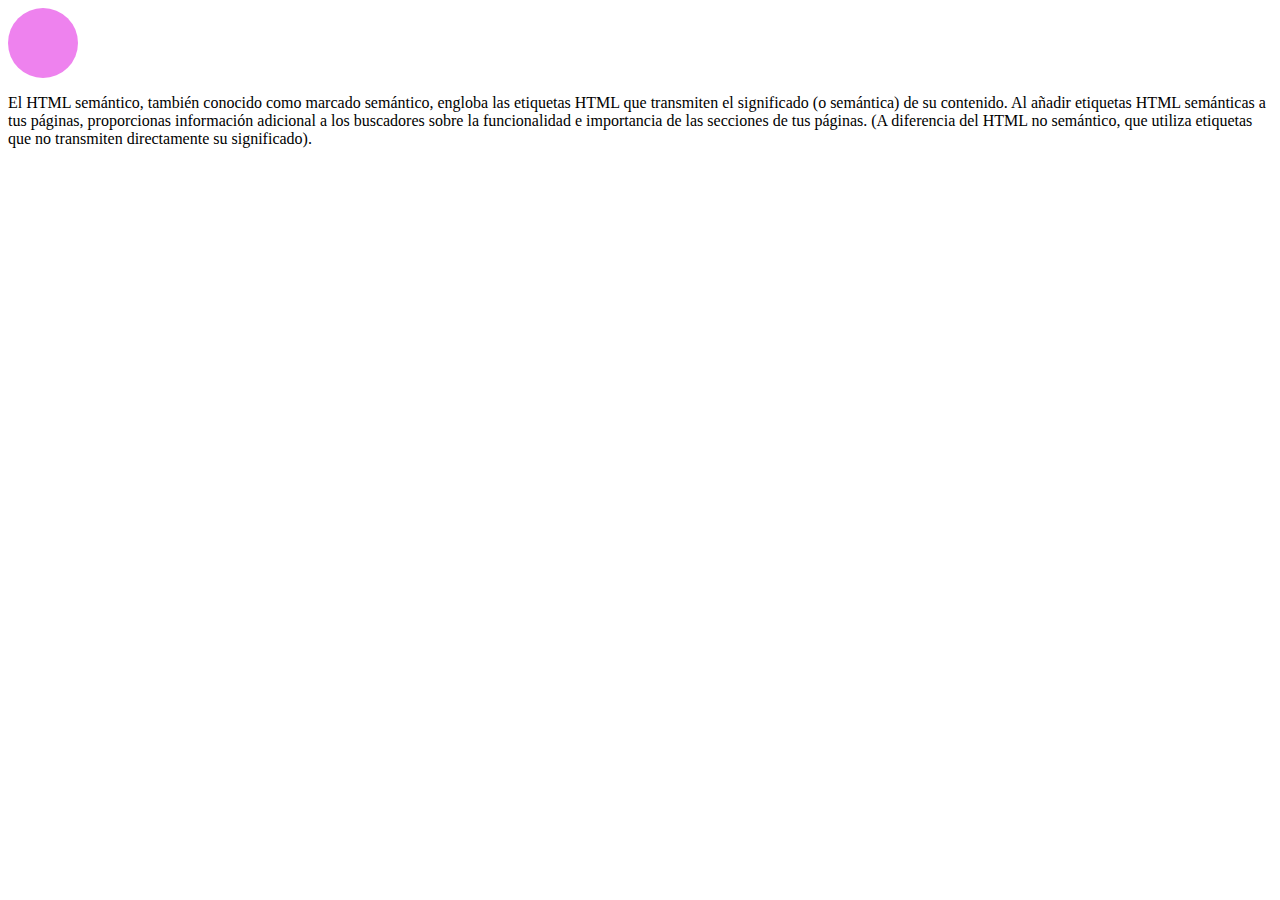
<file: documentos/circulo.html>
<!DOCTYPE html>
<html lang="es">
<head>
  <meta charset="UTF-8">
  <meta name="viewport" content="width=device-width, initial-scale=1.0">
  <title>rectangulo y circulo en HTML</title>
  <style>
   .rectangulo {}
   
   
   
   .circulo {
      width: 70px;
      height: 70px;
      background-color: violet;
      border-radius: 200%;
      
    }
    
  </style>
</head>
<body>

  <div class="circulo"></div>

  <p>
    El HTML semántico, también conocido como marcado semántico, engloba las etiquetas HTML que transmiten el significado (o semántica) de su contenido.

    Al añadir etiquetas HTML semánticas a tus páginas, proporcionas información adicional a los buscadores sobre la funcionalidad e importancia de las secciones de tus páginas.
    
    (A diferencia del HTML no semántico, que utiliza etiquetas que no transmiten directamente su significado).   
</p>
</body>
</html>
</file>
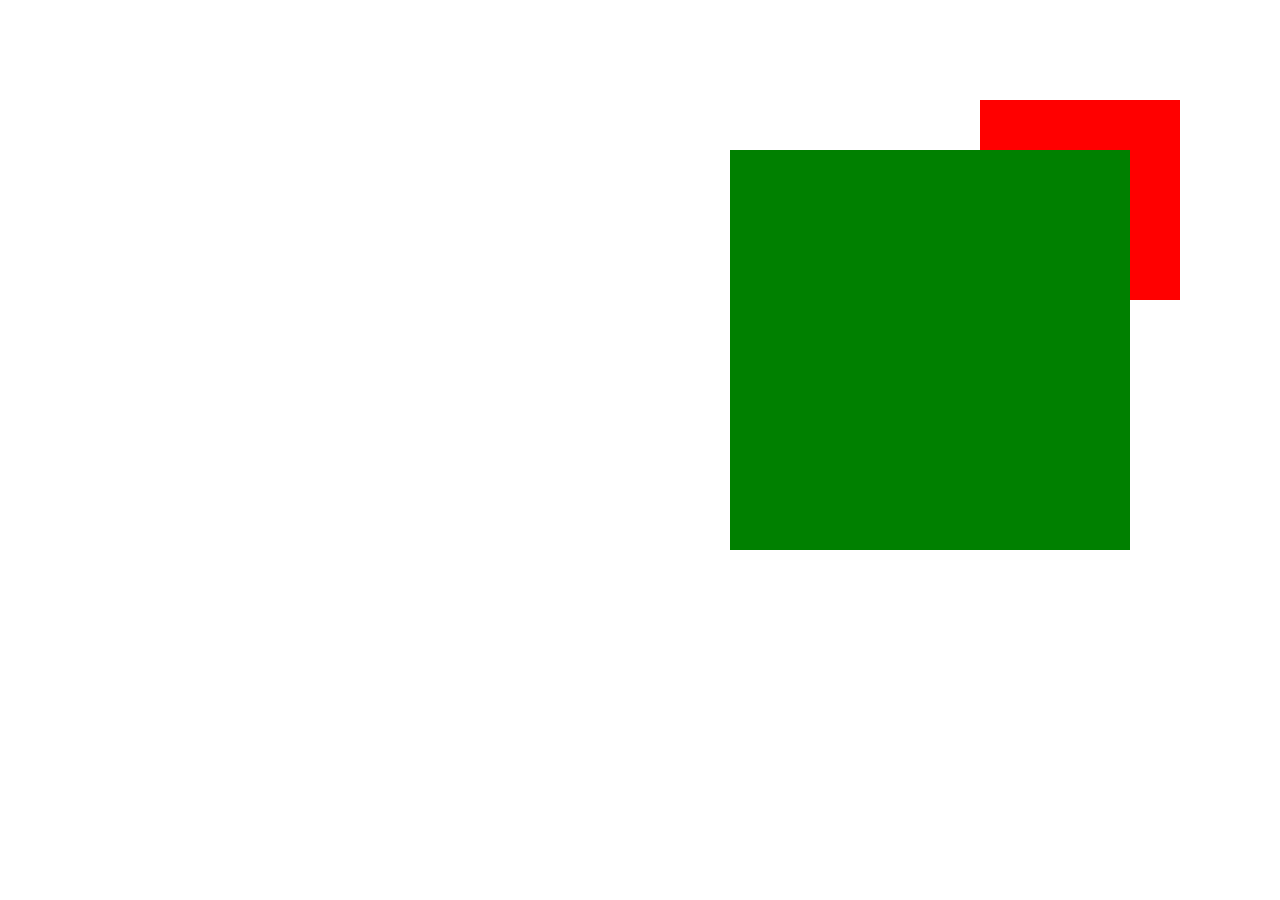
<file: documentos/codigo html 4-1.html>
<!DOCTYPE html>
<html lang="es">
<head>
    <meta charset="UTF-8">
    <meta name="viewport" content="width=device-width, initial-scale=1.0">
    <title>Cuadrados de Colores</title>
    <style>
        .cuadrado-rojo {
            width: 200px;
            height: 200px;
            background-color: red;
            position: fixed;
            top: 100px;
            right: 100px;
            z-index: 1; 
        }

        .cuadrado-verde {
            width: 400px;
            height: 400px;
            background-color: green;
            position: fixed;
            top: 150px;
            right: 150px;
            z-index: 20; 
        }
    </style>
</head>
<body>
    <div class="cuadrado-rojo"></div>
    <div class="cuadrado-verde"></div>
</body>
</html>
</file>
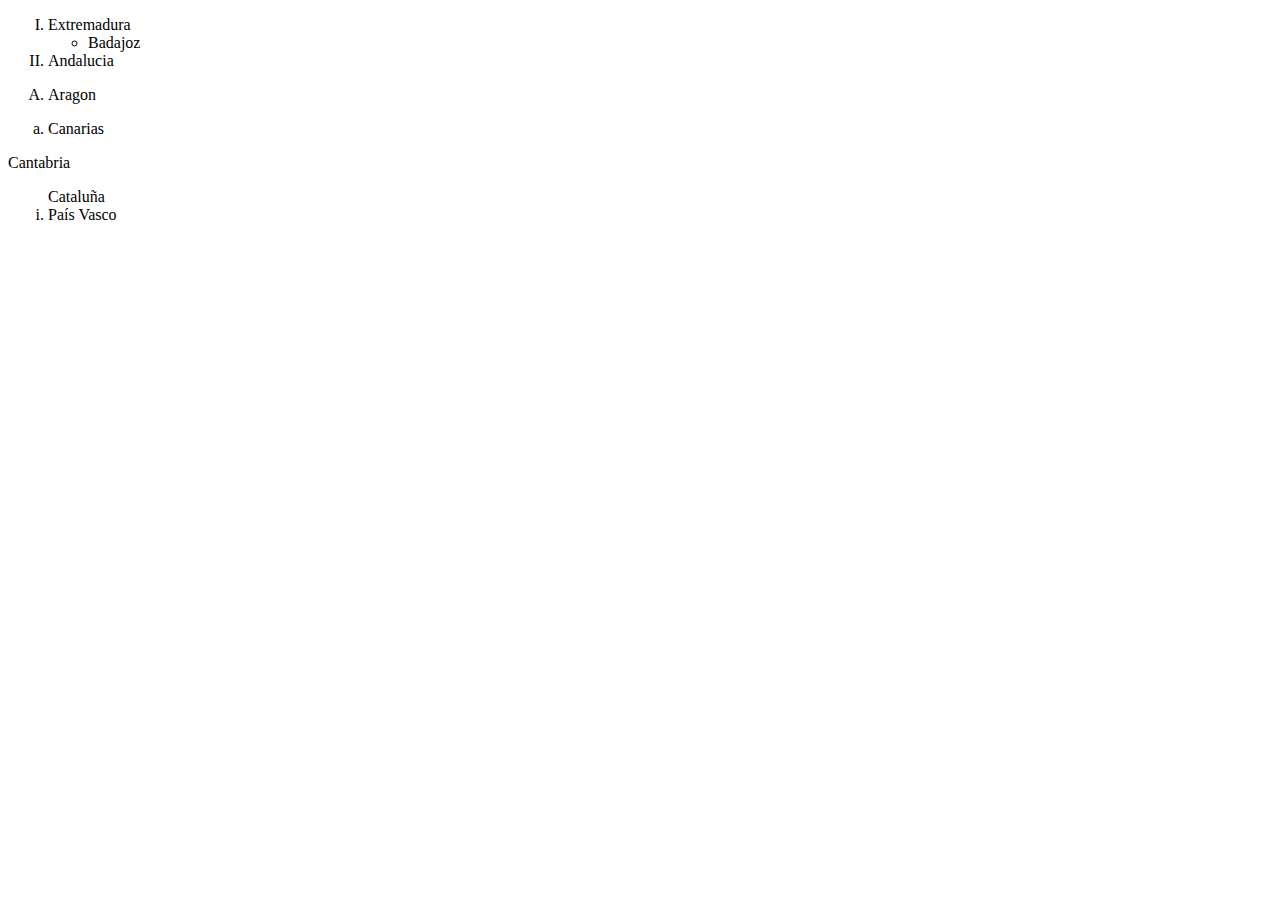
<file: documentos/Comunidad.html>
<!DOCTYPE html>
<html lang="en">
<head>
    <meta charset="UTF-8">
    <meta name="viewport" content="width=device-width, initial-scale=1.0">
    <title>Document</title>
</head>
<body>
  <ol type="I">
    <li>Extremadura</li>
        <ul>
            <li>Badajoz</li>
        </ul>
    <li>Andalucia</li>
  </ol>
  <ol type="A">  
  <li>Aragon</li>
  </ol>
  <ol type="a">
    <li>Canarias</li>
  </ol> 
  <li>Cantabria</li>
  <ol type="i"
    <li>Cataluña</li>
    <li>País Vasco</li>
  </ol>
  </body>
</html>
</file>
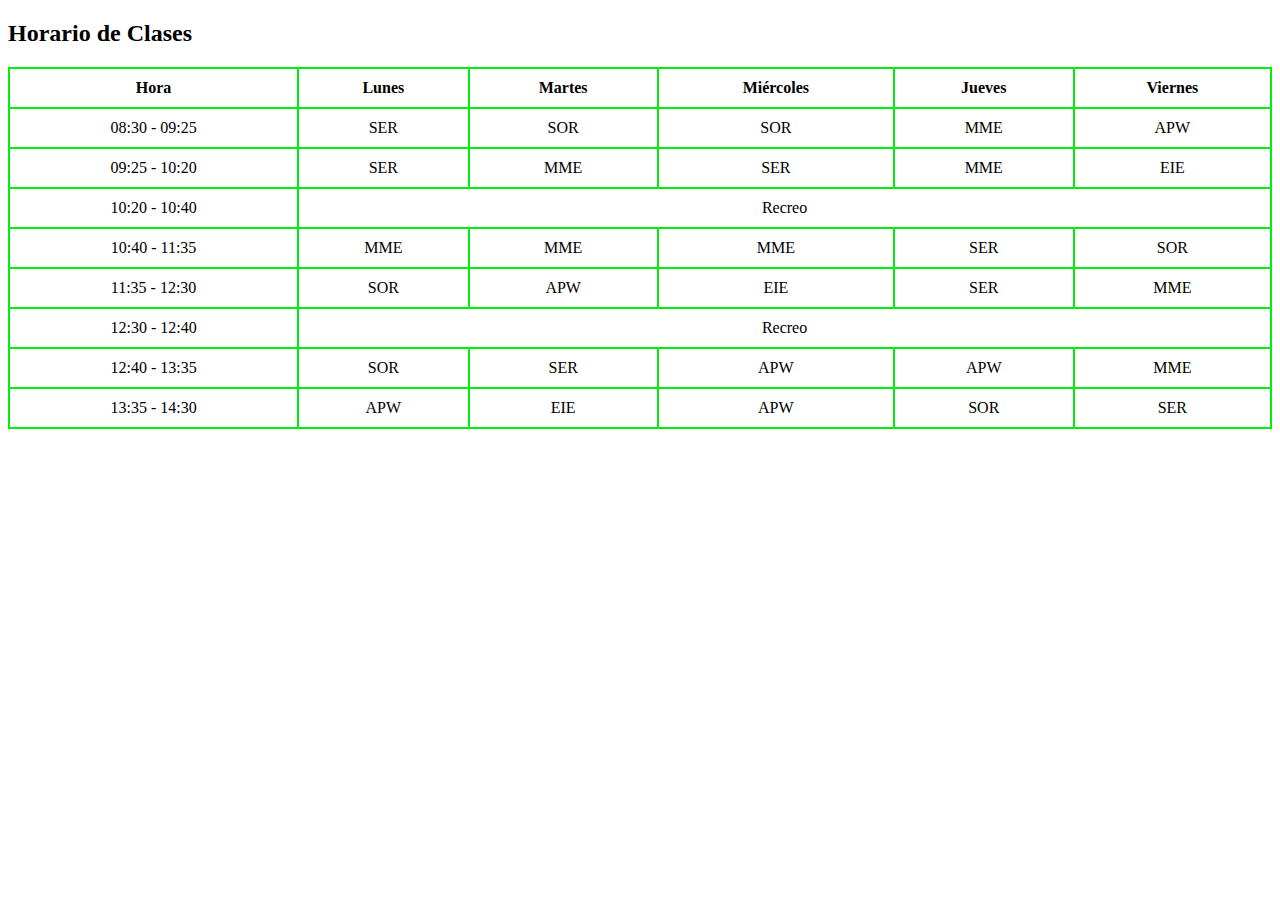
<file: documentos/Horario 2 SMR-2.html>
<!DOCTYPE html>
<html lang="es">
<head>
    <meta charset="UTF-8">
    <meta name="viewport" content="width=device-width, initial-scale=1.0">
    <title>Horario de Gonzalo</title>
    <style>
        table {
            width: 100%;
            border-collapse: collapse;
        }
        table, th, td {
            border: 2px solid rgb(0, 238, 12);
            text-align: center;
            padding: 10px;
        }

    </style>
</head>
<body>

<h2>Horario de Clases</h2>

<table>
    <thead>
        <tr>
            <th>Hora</th>
            <th>Lunes</th>
            <th>Martes</th>
            <th>Miércoles</th>
            <th>Jueves</th>
            <th>Viernes</th>
        </tr>
    </thead>
    <tbody>
        <tr>
            <td>08:30 - 09:25</td>
            <td>SER</td>
            <td>SOR</td>
            <td>SOR</td>
            <td>MME</td>
            <td>APW</td>
        </tr>
        <tr>
            <td>09:25 - 10:20</td>
            <td>SER</td>
            <td>MME</td>
            <td>SER</td>
            <td>MME</td>
            <td>EIE</td>
        </tr>
        <td>10:20 - 10:40</td>
        <td colspan="5">Recreo</td>
        <tr>
            <td>10:40 - 11:35</td>
            <td>MME</td>
            <td>MME</td>
            <td>MME</td>
            <td>SER</td>
            <td>SOR</td>
        </tr>
        <tr>
            
        </tr>
        <tr>
            <td>11:35 - 12:30</td>
            <td>SOR</td>
            <td>APW</td>
            <td>EIE</td>
            <td>SER</td>
            <td>MME</td>
        </tr>
        <td>12:30 - 12:40</td>
        <td colspan="5">Recreo</td>
        <tr>
            <td>12:40 - 13:35</td>
            <td>SOR</td>
            <td>SER</td>
            <td>APW</td>
            <td>APW</td>
            <td>MME</td>
        </tr>
        <tr>
            <td>13:35 - 14:30</td>
            <td>APW</td>
            <td>EIE</td>
            <td>APW</td>
            <td>SOR</td>
            <td>SER</td>
        </tr>
    </tbody>
</table>

</body>
</html>
</file>
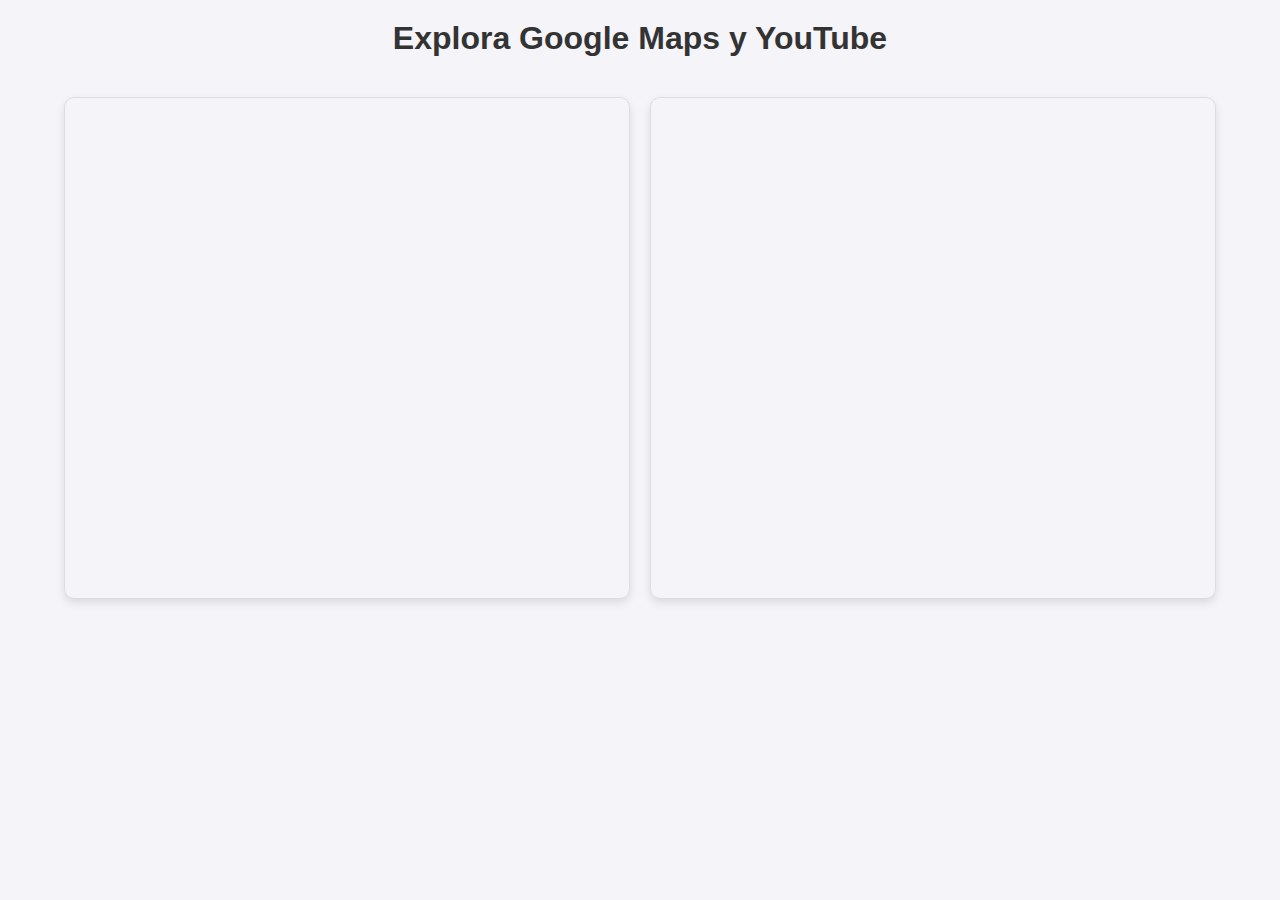
<file: documentos/iframe.html>
<!DOCTYPE html>
<html lang="es">
<head>
    <meta charset="UTF-8">
    <meta name="viewport" content="width=device-width, initial-scale=1.0">
    <title>Google Maps y YouTube</title>
    <style>
        body {
            font-family: Arial, sans-serif;
            margin: 0;
            padding: 0;
            display: flex;
            flex-direction: column;
            align-items: center;
            justify-content: center;
            background-color: #f4f4f9;
        }
        h1 {
            margin: 20px 0;
            color: #333;
        }
        .container {
            display: flex;
            justify-content: space-around;
            align-items: center;
            width: 90%;
            max-width: 1200px;
            margin: 20px auto;
            gap: 20px;
        }
        iframe {
            flex: 1;
            height: 500px;
            border: 1px solid #ddd;
            border-radius: 10px;
            box-shadow: 0 4px 8px rgba(0, 0, 0, 0.1);
        }
    </style>
</head>
<body>
    <h1>Explora Google Maps y YouTube</h1>
    <div class="container">
        <!-- Iframe para Google Maps -->
        <iframe 
            src="https://www.google.com/maps/embed?pb=!1m18!1m12!1m3!1d3151.8354345093745!2d144.96305761590444!3d-37.81362774202147!2m3!1f0!2f0!3f0!3m2!1i1024!2i768!4f13.1!3m3!1m2!1s0x6ad642af0f11fd81%3A0xf577de34d9c7f30!2sFederation%20Square!5e0!3m2!1ses-419!2ses!4v1699894322335!5m2!1ses-419!2ses" 
            allowfullscreen="" 
            loading="lazy" 
            referrerpolicy="no-referrer-when-downgrade" 
            title="Google Maps"></iframe>

        <!-- Iframe para YouTube -->
        <iframe 
            src="https://www.youtube.com/embed/dQw4w9WgXcQ" 
            title="Video de YouTube" 
            allow="accelerometer; autoplay; clipboard-write; encrypted-media; gyroscope; picture-in-picture" 
            allowfullscreen></iframe>
    </div>
</body>
</html>
</file>
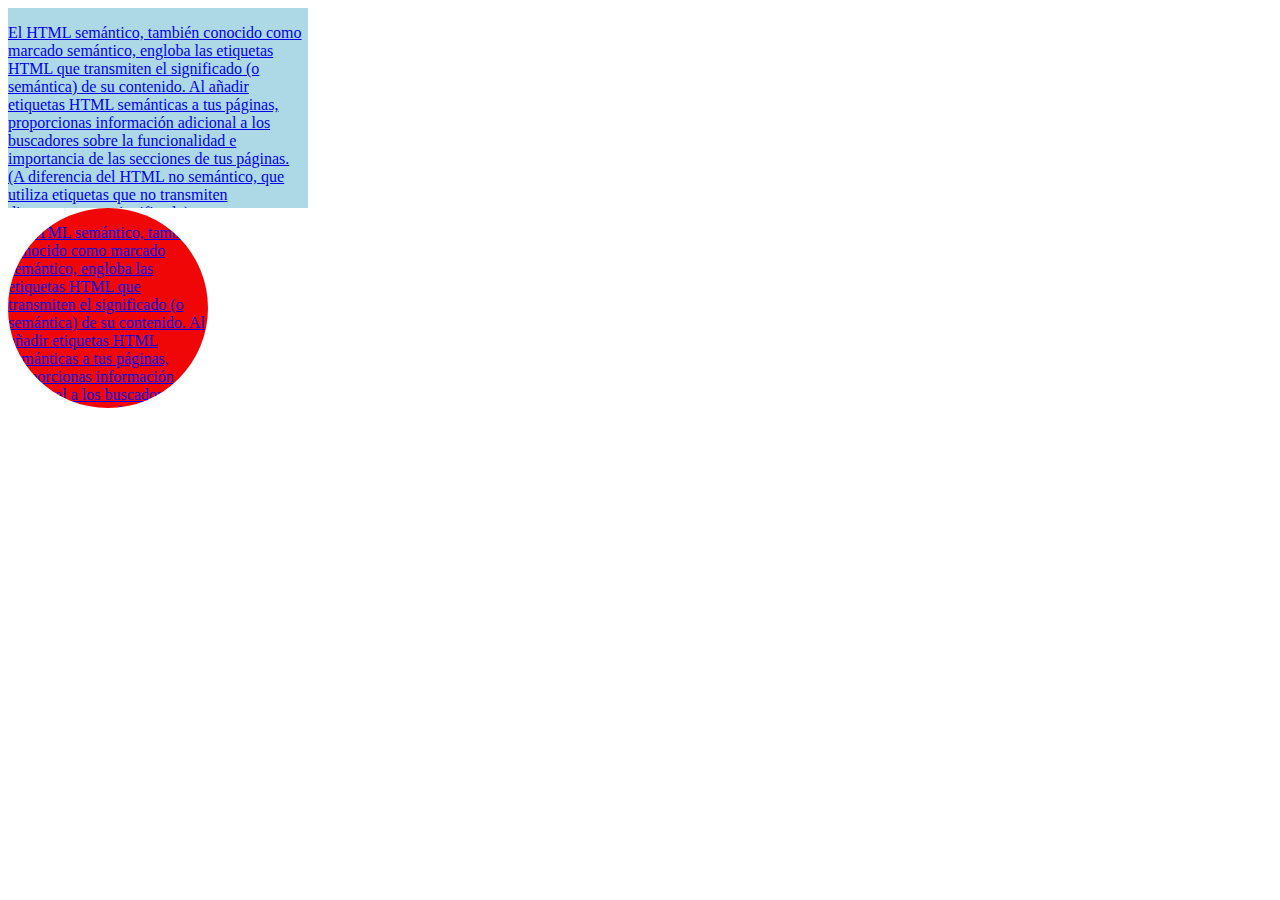
<file: documentos/Rectangulo y circulo.html>
<!DOCTYPE html>
<html lang="es">
<head>
    <meta charset="UTF-8">
    <meta name="viewport" content="width=device-width, initial-scale=1.0">
    <title>Rectángulo y Círculo</title>
    <style>
        
        .rectangulo {
            overflow: hidden;
            width: 300px;
            height: 200px;
            background-color: lightblue;
        }
           

       
        .circulo {
            overflow: auto;
            width: 200px;
            height: 200px;
            background-color: rgb(240, 6, 6);
            border-radius: 50%;
           
        }
    </style>
</head>
<footer>
    <a href="https://es.semrush.com/blog/html-semantico/">
</footer>
<body>

  
    <div class="rectangulo">
    <p> El HTML semántico, también conocido como marcado semántico, engloba las etiquetas HTML que transmiten el significado (o semántica) de su contenido.

        Al añadir etiquetas HTML semánticas a tus páginas, proporcionas información adicional a los buscadores sobre la funcionalidad e importancia de las secciones de tus páginas.
        
        (A diferencia del HTML no semántico, que utiliza etiquetas que no transmiten directamente su significado).</p>
    </div>
        
    <div class="circulo">
           <p> El HTML semántico, también conocido como marcado semántico, engloba las etiquetas HTML que transmiten el significado (o semántica) de su contenido. Al añadir etiquetas HTML semánticas a tus páginas, proporcionas información adicional a los buscadores sobre la funcionalid
            </p>
</file>
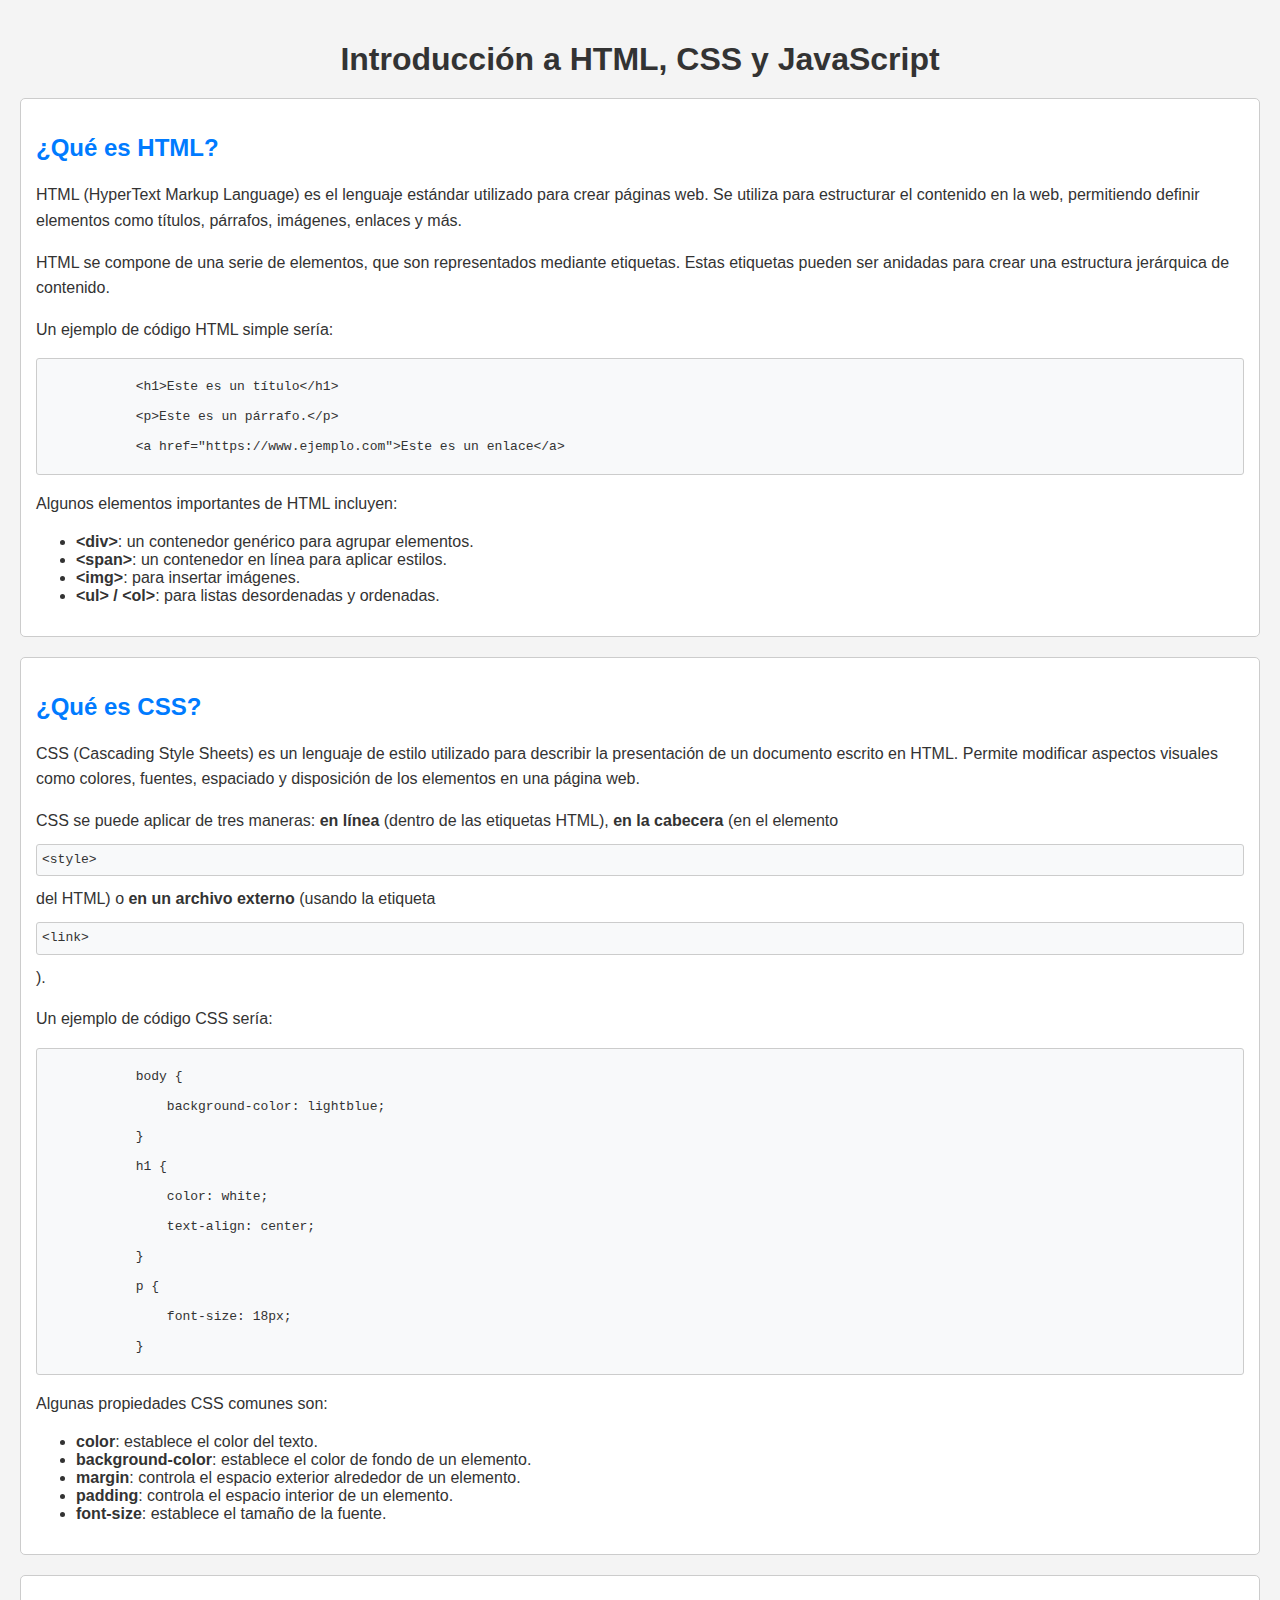
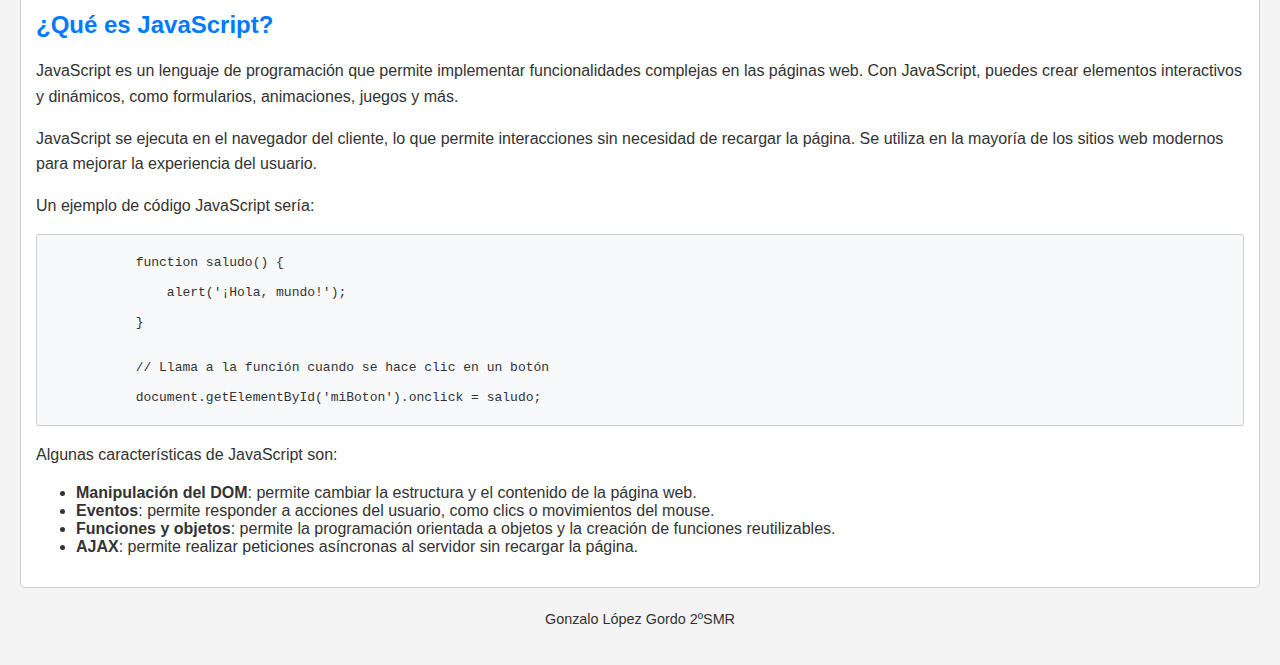
<file: documentos/teoria Gonzalo López.html>
<!DOCTYPE html>
<html lang="es">
<head>
    <meta charset="UTF-8">
    <meta name="viewport" content="width=device-width, initial-scale=1.0">
    <title>Introducción a HTML, CSS y JavaScript</title>
    <style>
        body {
            font-family: Arial, sans-serif;
            margin: 0;
            padding: 20px;
            background-color: #f4f4f4;
            color: #333;
        }
        h1 {
            text-align: center;
            margin-bottom: 20px;
        }
        h2 {
            color: #007bff;
            margin-top: 20px;
        }
        section {
            background: white;
            border: 1px solid #ccc;
            border-radius: 5px;
            padding: 15px;
            margin: 20px 0;
        }
        p {
            line-height: 1.6;
        }
        code {
            background-color: #f8f9fa;
            padding: 5px;
            border-radius: 3px;
            display: block;
            margin: 10px 0;
            border: 1px solid #ccc;
            white-space: pre-wrap;
        }
        footer {
            text-align: center;
            margin-top: 20px;
            font-size: 0.9em;
        }
    </style>
</head>
<body>

    <h1>Introducción a HTML, CSS y JavaScript</h1>

    <section>
        <h2>¿Qué es HTML?</h2>
        <p>
            HTML (HyperText Markup Language) es el lenguaje estándar utilizado para crear páginas web. 
            Se utiliza para estructurar el contenido en la web, permitiendo definir elementos como títulos, párrafos, imágenes, enlaces y más.
        </p>
        <p>
            HTML se compone de una serie de elementos, que son representados mediante etiquetas. Estas etiquetas pueden ser anidadas para crear una estructura jerárquica de contenido.
        </p>
        <p>
            Un ejemplo de código HTML simple sería:
        </p>
        <code>
            &lt;h1&gt;Este es un título&lt;/h1&gt;<br>
            &lt;p&gt;Este es un párrafo.&lt;/p&gt;<br>
            &lt;a href="https://www.ejemplo.com"&gt;Este es un enlace&lt;/a&gt;
        </code>
        <p>
            Algunos elementos importantes de HTML incluyen:
        </p>
        <ul>
            <li><strong>&lt;div&gt;</strong>: un contenedor genérico para agrupar elementos.</li>
            <li><strong>&lt;span&gt;</strong>: un contenedor en línea para aplicar estilos.</li>
            <li><strong>&lt;img&gt;</strong>: para insertar imágenes.</li>
            <li><strong>&lt;ul&gt; / &lt;ol&gt;</strong>: para listas desordenadas y ordenadas.</li>
        </ul>
    </section>

    <section>
        <h2>¿Qué es CSS?</h2>
        <p>
            CSS (Cascading Style Sheets) es un lenguaje de estilo utilizado para describir la presentación de un documento escrito en HTML. 
            Permite modificar aspectos visuales como colores, fuentes, espaciado y disposición de los elementos en una página web.
        </p>
        <p>
            CSS se puede aplicar de tres maneras: 
            <strong>en línea</strong> (dentro de las etiquetas HTML), <strong>en la cabecera</strong> (en el elemento <code>&lt;style&gt;</code> del HTML) o <strong>en un archivo externo</strong> (usando la etiqueta <code>&lt;link&gt;</code>).
        </p>
        <p>
            Un ejemplo de código CSS sería:
        </p>
        <code>
            body {<br>
                background-color: lightblue;<br>
            }<br>
            h1 {<br>
                color: white;<br>
                text-align: center;<br>
            }<br>
            p {<br>
                font-size: 18px;<br>
            }
        </code>
        <p>
            Algunas propiedades CSS comunes son:
        </p>
        <ul>
            <li><strong>color</strong>: establece el color del texto.</li>
            <li><strong>background-color</strong>: establece el color de fondo de un elemento.</li>
            <li><strong>margin</strong>: controla el espacio exterior alrededor de un elemento.</li>
            <li><strong>padding</strong>: controla el espacio interior de un elemento.</li>
            <li><strong>font-size</strong>: establece el tamaño de la fuente.</li>
        </ul>
    </section>

    <section>
        <h2>¿Qué es JavaScript?</h2>
        <p>
            JavaScript es un lenguaje de programación que permite implementar funcionalidades complejas en las páginas web. 
            Con JavaScript, puedes crear elementos interactivos y dinámicos, como formularios, animaciones, juegos y más.
        </p>
        <p>
            JavaScript se ejecuta en el navegador del cliente, lo que permite interacciones sin necesidad de recargar la página. 
            Se utiliza en la mayoría de los sitios web modernos para mejorar la experiencia del usuario.
        </p>
        <p>
            Un ejemplo de código JavaScript sería:
        </p>
        <code>
            function saludo() {<br>
                alert('¡Hola, mundo!');<br>
            }<br><br>
            // Llama a la función cuando se hace clic en un botón<br>
            document.getElementById('miBoton').onclick = saludo;
        </code>
        <p>
            Algunas características de JavaScript son:
        </p>
        <ul>
            <li><strong>Manipulación del DOM</strong>: permite cambiar la estructura y el contenido de la página web.</li>
            <li><strong>Eventos</strong>: permite responder a acciones del usuario, como clics o movimientos del mouse.</li>
            <li><strong>Funciones y objetos</strong>: permite la programación orientada a objetos y la creación de funciones reutilizables.</li>
            <li><strong>AJAX</strong>: permite realizar peticiones asíncronas al servidor sin recargar la página.</li>
        </ul>
    </section>

    <footer>
        <p>Gonzalo López Gordo 2ºSMR</p>
    </footer>

    <script>
        // Ejemplo de JavaScript para ejecutar una función al cargar la página
        window.onload = function() {
            saludo();
        };
    </script>
</body>
</html>
</file>
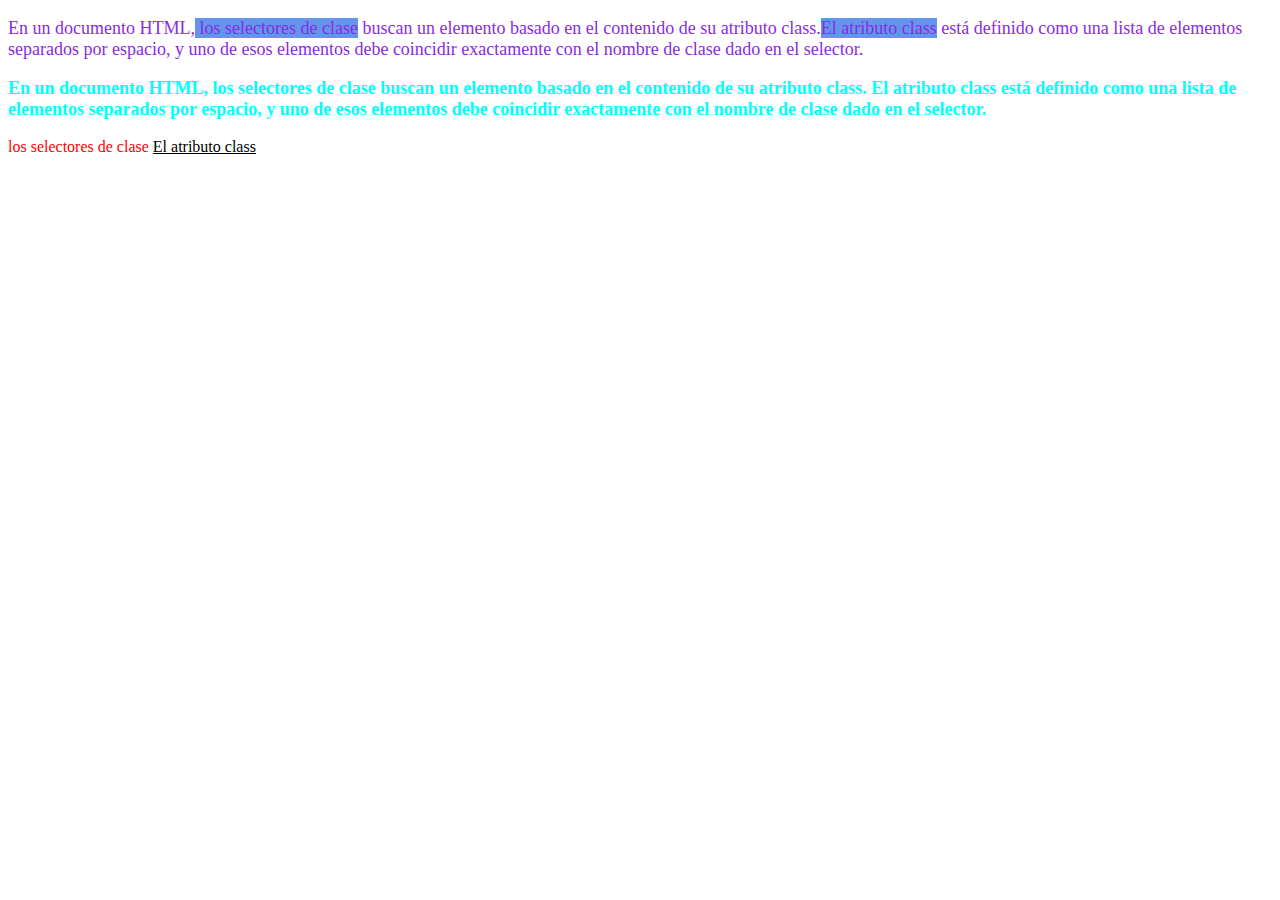
<file: documentos/Untitled-1.html>
<!DOCTYPE html>
<html lang="en">
<head>
    <meta charset="UTF-8">
    <meta name="viewport" content="width=device-width, initial-scale=1.0">
    <title>Document</title>
    <style>
        p{ font-size: 18px;
        color: chartreuse;}
        
        p span{background-color: cornflowerblue;}
        
        #p1{font-weight: bold;
        color: aqua;}

        .parrafo{font-family: 'Trebuchet MS';
                    color: red;}
    </style>
</head>
<body>
    <p style="color: blueviolet;" class="parrafo">En un documento HTML,<span> los selectores de clase</span> buscan un elemento basado en el contenido de su atributo class.<span>El atributo class</span>  está definido como una lista de elementos separados por espacio, y uno de esos elementos debe coincidir exactamente con el nombre de clase dado en el selector.</p>
    <p style=""id="p1" class="parrafo">En un documento HTML, los selectores de clase buscan un elemento basado en el contenido de su atributo class. El atributo class está definido como una lista de elementos separados por espacio, y uno de esos elementos debe coincidir exactamente con el nombre de clase dado en el selector.</p>

    <span class="parrafo"> los selectores de clase</span>
    <span style="text-decoration: underline;">El atributo class</span>
</body>
</html>
</file>
